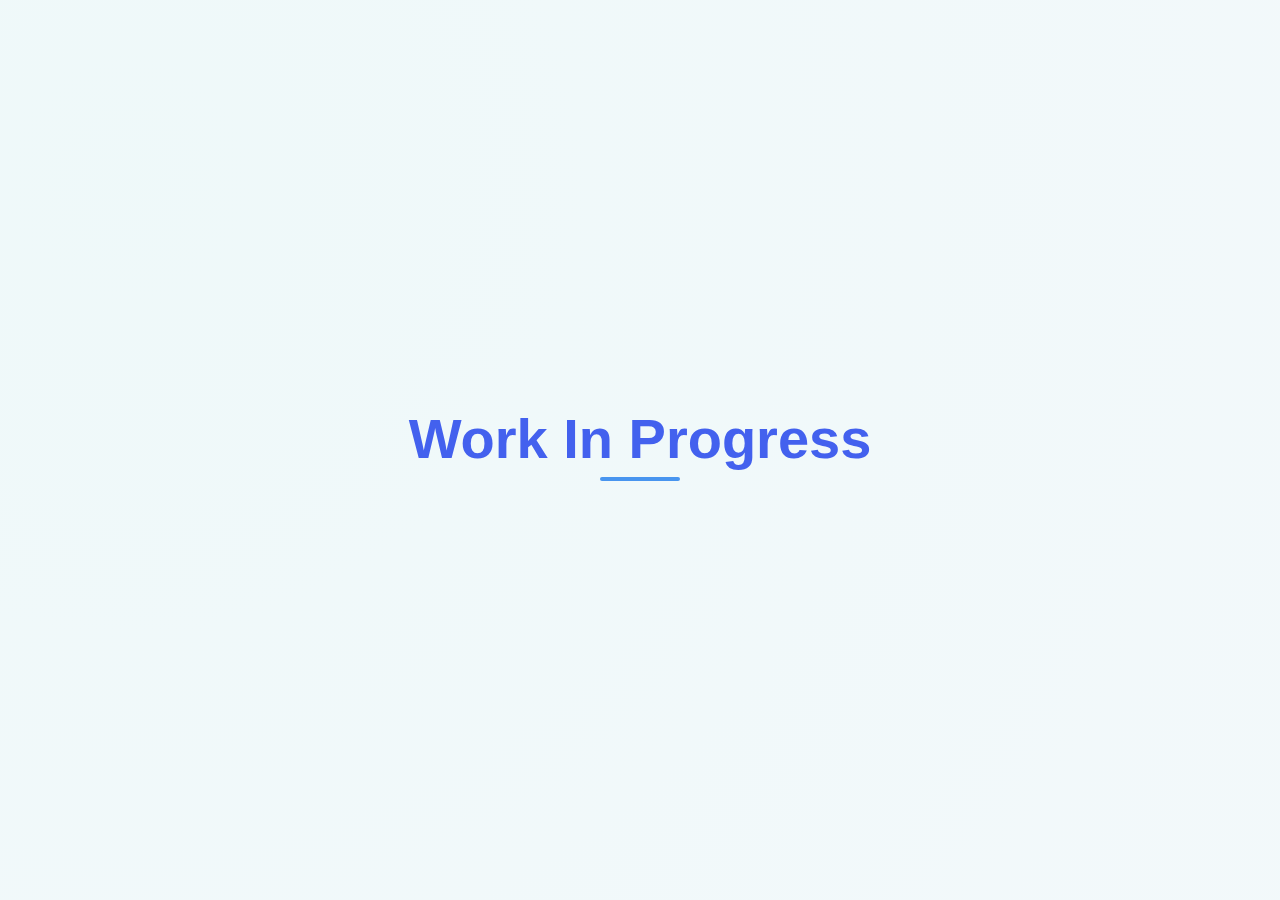
<file: Seemore.html>
<!DOCTYPE html>
<html lang="en">
<head>
    <meta charset="UTF-8">
    <meta name="viewport" content="width=device-width, initial-scale=1.0">
    <title>Portfolio</title>
    <style>
        :root {
            --primary-color: #4361ee;
            --secondary-color: #3f37c9;
            --accent-color: #4895ef;
            --light-color: #f8f9fa;
            --dark-color: #212529;
            --gray-color: #6c757d;
        }
        
        * {
            margin: 0;
            padding: 0;
            box-sizing: border-box;
            font-family: 'Segoe UI', Tahoma, Geneva, Verdana, sans-serif;
        }
        
        body {
            background-color: var(--light-color);
            color: var(--dark-color);
            min-height: 100vh;
            display: flex;
            flex-direction: column;
            align-items: center;
            justify-content: center;
            background-image: radial-gradient(circle at 10% 20%, rgba(234, 249, 249, 0.67) 0.1%, rgba(239, 249, 251, 0.63) 90.1%);
            padding: 2rem;
            text-align: center;
        }
        
        .container {
            max-width: 800px;
            width: 100%;
            padding: 3rem;
            background: white;
            border-radius: 16px;
            box-shadow: 0 10px 30px rgba(0, 0, 0, 0.1);
            position: relative;
            overflow: hidden;
        }
        
        .container::before {
            content: '';
            position: absolute;
            top: 0;
            left: 0;
            width: 100%;
            height: 8px;
            background: linear-gradient(90deg, var(--primary-color), var(--accent-color));
        }
        
        h2 {
            font-size: 3.5rem;
            margin-bottom: 1.5rem;
            color: var(--primary-color);
            font-weight: 700;
            position: relative;
            display: inline-block;
        }
        
        h2::after {
            content: '';
            position: absolute;
            bottom: -10px;
            left: 50%;
            transform: translateX(-50%);
            width: 80px;
            height: 4px;
            background: var(--accent-color);
            border-radius: 2px;
        }
        
        p {
            font-size: 1.2rem;
            line-height: 1.6;
            margin-bottom: 2rem;
            color: var(--gray-color);
        }
        
        .progress-container {
            width: 100%;
            height: 12px;
            background-color: #e9ecef;
            border-radius: 6px;
            margin: 2rem 0;
            overflow: hidden;
        }
        
        .progress-bar {
            height: 100%;
            width: 65%;
            background: linear-gradient(90deg, var(--primary-color), var(--secondary-color));
            border-radius: 6px;
            animation: progress-animation 2s ease-in-out infinite;
            background-size: 200% 100%;
        }
        
        @keyframes progress-animation {
            0% {
                background-position: 0% 50%;
            }
            50% {
                background-position: 100% 50%;
            }
            100% {
                background-position: 0% 50%;
            }
        }
        
        .icon {
            font-size: 5rem;
            margin-bottom: 2rem;
            color: var(--primary-color);
            animation: float 3s ease-in-out infinite;
        }
        
        @keyframes float {
            0% {
                transform: translateY(0);
            }
            50% {
                transform: translateY(-15px);
            }
            100% {
                transform: translateY(0);
            }
        }
        
        .contact {
            margin-top: 2rem;
            font-size: 1rem;
            color: var(--gray-color);
        }
        
        .contact a {
            color: var(--primary-color);
            text-decoration: none;
            font-weight: 600;
        }
        
        .contact a:hover {
            text-decoration: underline;
        }
        
        @media (max-width: 768px) {
            .container {
                padding: 2rem 1.5rem;
            }
            
            h2 {
                font-size: 2.5rem;
            }
            
            p {
                font-size: 1rem;
            }
            
            .icon {
                font-size: 3.5rem;
            }
        }
    </style>
</head>
<body>
    <Div>
        <h2>Work In Progress</h2>
    </Div>
</body>
</html>
</file>
